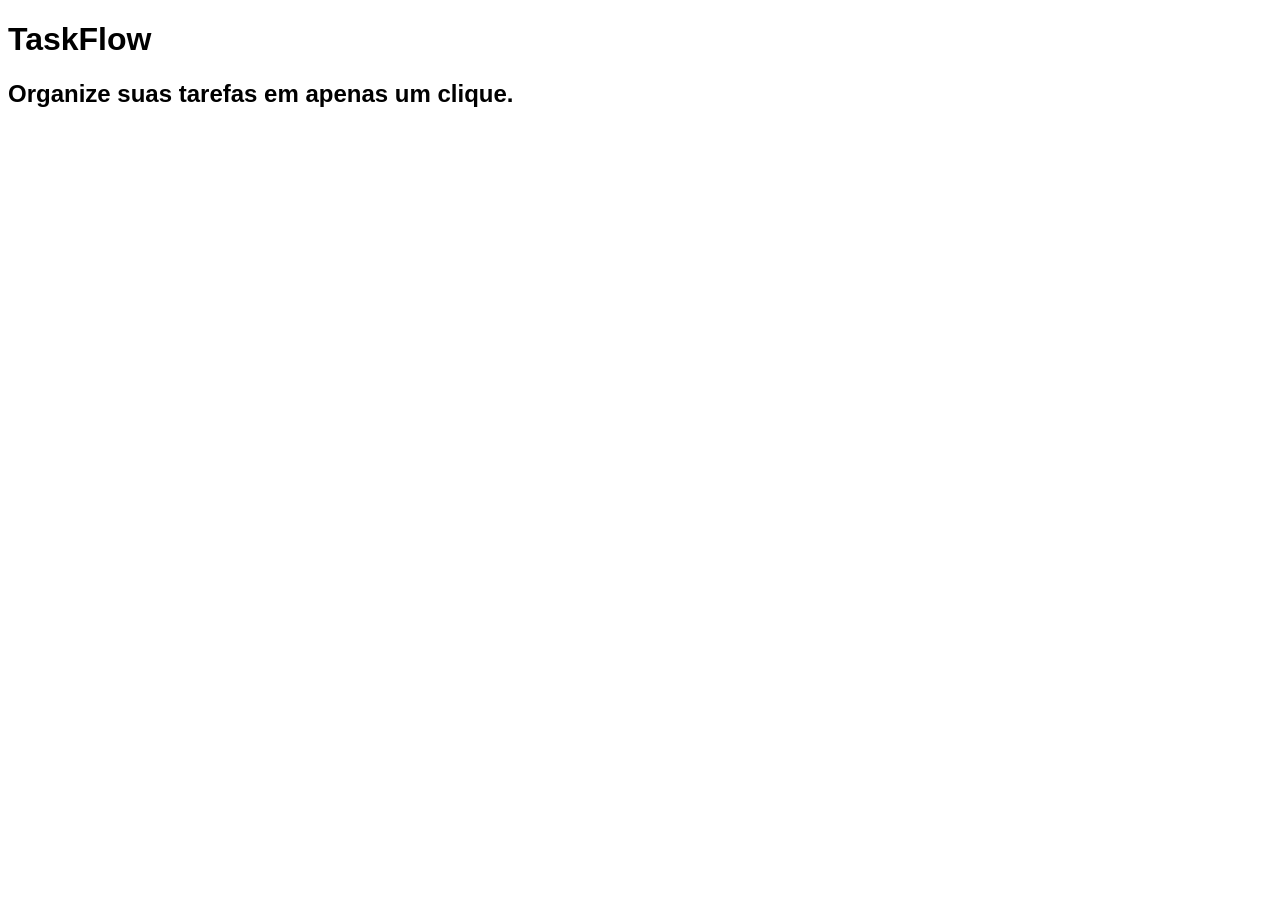
<file: index.html>
<!DOCTYPE html>
<html lang="en">
<head>
    <meta charset="UTF-8">
    <meta name="viewport" content="width=device-width, initial-scale=1.0">
    <link rel="stylesheet" href="css/style.css">
    <title>TaskFlow</title>
</head>
<body>


    <header>

        <h1>TaskFlow </h1>
        <h2>Organize suas tarefas em apenas um clique.</h2>

    </header>


    <main>


        <div>
            

        </div>
        

    </main>



    <footer>



    </footer>
    
    
</body>
</html>
</file>
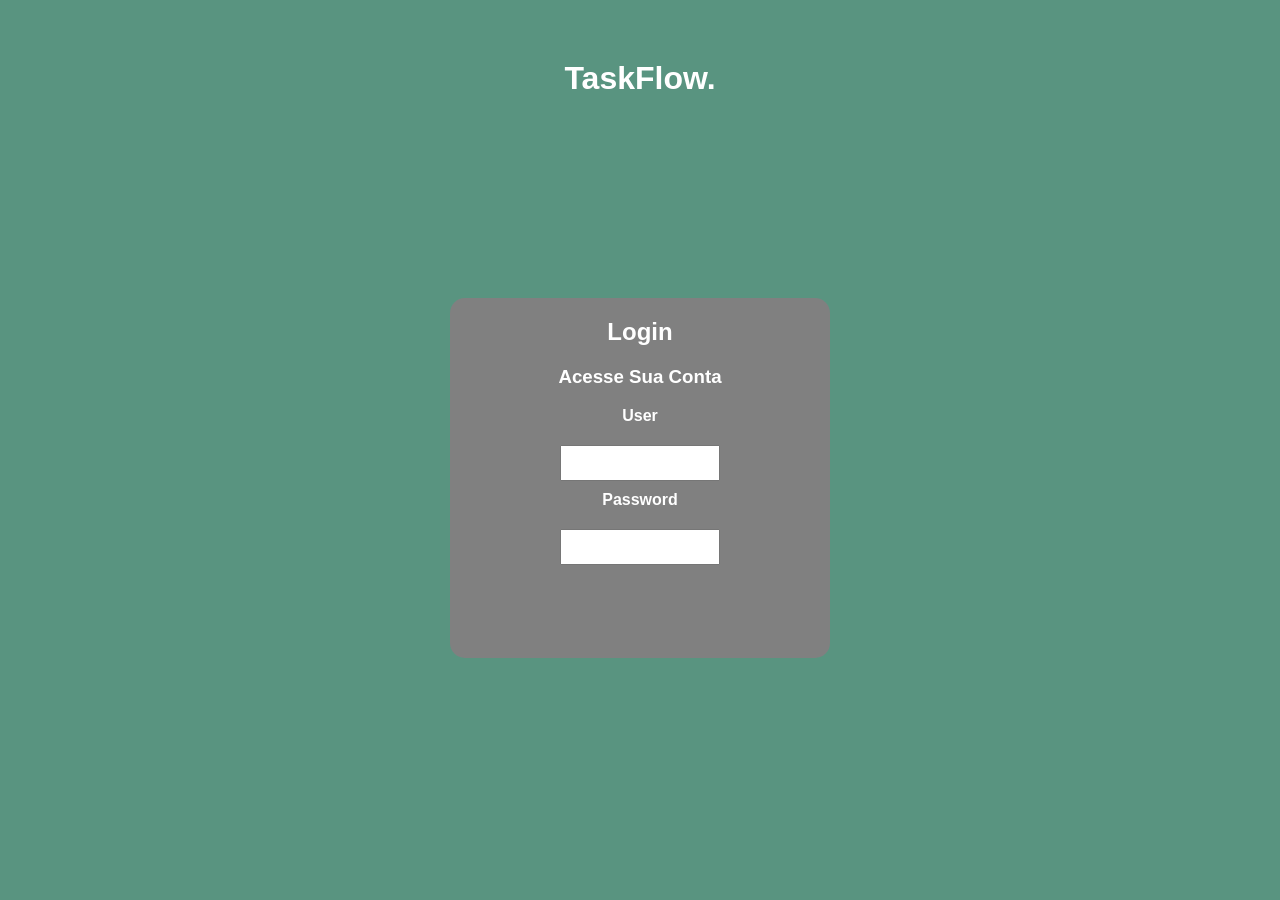
<file: login.html>
<!DOCTYPE html>
<html lang="en">
<head>
    <meta charset="UTF-8">
    <meta name="viewport" content="width=device-width, initial-scale=1.0">
    <link rel="stylesheet" href="css/login.css">
    <title>TaskFlow - Login</title>
</head>
<body>


    <header> 

     <h1>TaskFlow.</h1>
    </header>

    <main>

        <div class="container-login">

            <div class="box-login">

                <h2 class="titulos">Login</h2>
                <h3 class="titulos">Acesse Sua Conta</h3>
                <form class="formulario">

                <label class="subtitulos" for="">User</label>
                <input class="campos" type="text">
                <label class="subtitulos" for="">Password</label>
                <input class="campos" type="text">

                
                </form>

            </div>

        </div>

    </main>




    <footer>


    </footer>
    
</body>
</html>
</file>
<file: css/style.css>
* {


    font-family: Arial, Helvetica, sans-serif;
 }
</file>
<file: css/login.css>
body {

    background-color: rgba(20, 104, 76, 0.705);
    font-family: Arial, Helvetica, sans-serif;
}

header h1 {


    margin-top: 60px;
    text-align: center;
    color: white;
}


.container-login {

        display: flex;
        justify-content: center;
        align-items: center;
        flex-direction: column;
        min-height: 80vh;

}

.box-login {

        height: 40vh;
        width: 30%;
        background-color: gray;
        border-radius: 15px;
      
        text-align: center;

   
}


.titulos {

    color: white;
   
}

form {

    display: flex;
    flex-direction: column;
    align-items: center;
}

.subtitulos {

    color: white;
    font-weight: bold;

}
.campos {

   margin-top: 20px;
   margin-bottom: 10px;
   height: 30px;
   width: 40%;
}
</file>
